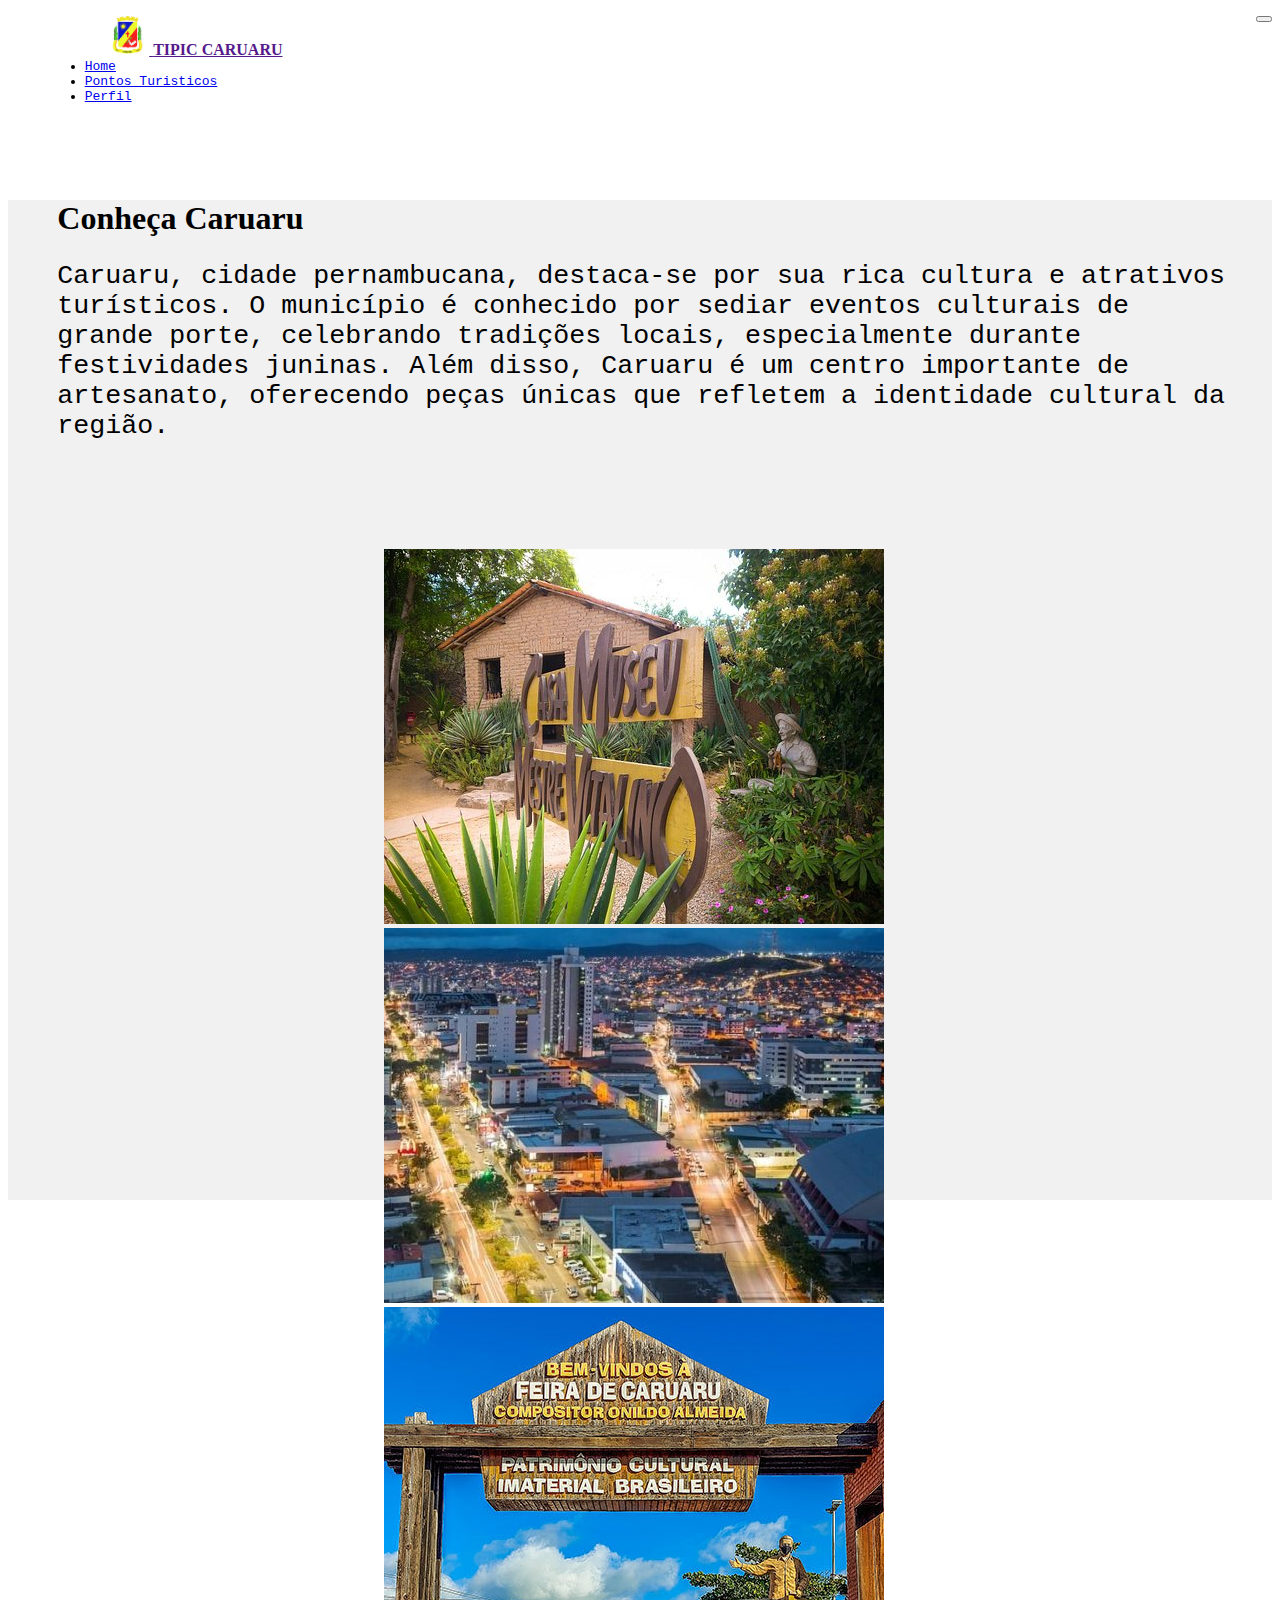
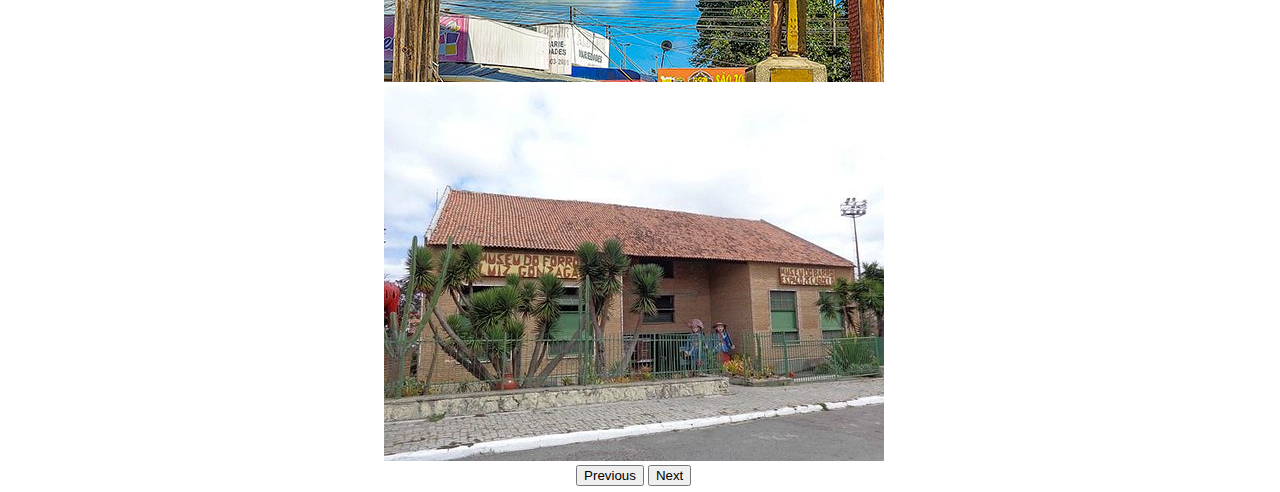
<file: index.html>
<!DOCTYPE html>
<html lang="pt-br">
<head>
    <meta charset="UTF-8">
    <meta name="viewport" content="width=device-width, initial-scale=1.0">
    <title>TIPIC CARUARU</title>
    <link href="https://cdn.jsdelivr.net/npm/bootstrap@5.3.2/dist/css/bootstrap.min.css" rel="stylesheet" integrity="sha384-T3c6CoIi6uLrA9TneNEoa7RxnatzjcDSCmG1MXxSR1GAsXEV/Dwwykc2MPK8M2HN" crossorigin="anonymous">
    <link rel="stylesheet" href="Css/geral.css">
</head>
<body>  
    <nav class="navbar navbar-expand-lg " id="navbar">
        <div class="conteiner-fluid" id="conteiner">      
            <ul class="navbar-nav navbar-brand " > 
            <a href="" class="nav-link" class="" id="linklogo">
                <img  src="./Assets/img/logo.png" alt="" id="logo">
                <strong>TIPIC CARUARU</strong>
            
            <button class="navbar-toggler" type="button" data-bs-toggle="collapse" data-bs-target="#n_bar"    aria-controls="navbarNavAltMarkup" aria-label="Toggle navigation">
                <span class="navbar-toggler-icon"></span>
            </button>
            </a> 
            <div class="collapse navbar-collapse "  id="n_bar">
                <li class="nav-item  linkHome" id="link">
                    <a href="index.html" class="nav-link">Home</a>
                </li>
                <li class="nav-item" id="link">
                    <a href="pturisticos.html" class="nav-link">Pontos Turisticos</a>
                </li>
                
                </li>
                <li class="nav-item" id="link">
                    <a href="./login.html" class="nav-link">Perfil</a>
                </li>
                </ul>
            </div>
        </div>
    </nav>
    <div  id="corpo" class="conteiner-fluid">
        <div class="row " id="cont1">
            <div class="col-sm-12 col-md-6 col-lg-6" >
            <h1 id="titleIntroducao">Conheça Caruaru</h1>
            <p id="introducao">Caruaru, cidade pernambucana, destaca-se por sua rica cultura e atrativos turísticos. O município é conhecido por sediar eventos culturais de grande porte, celebrando tradições locais, especialmente durante festividades juninas. Além disso, Caruaru é um centro importante de artesanato, oferecendo peças únicas que refletem a identidade cultural da região.            
            </p>
            </div>
            <div class="col-sm-12 col-md-6" id="cont2">
                <div id="carouselExampleFade" class="carousel slide carousel-fade" data-bs-ride="carousel">
                    <div class="carousel-inner">
                    <div class="carousel-item active">
                        <img src="./Assets/img/vitalino.jpg" class="d-block w-100" alt="...">
                    </div>
                    <div class="carousel-item">
                        <img src="./Assets/img/caruaru.png" class="d-block w-100" alt="...">
                    </div>
                    <div class="carousel-item">
                        <img src="./Assets/img/feira.png" class="d-block w-100" alt="...">
                    </div>
                    <div class="carousel-item">
                        <img src="./Assets/img/museu.jpg" class="d-block w-100" alt="...">
                    </div>
                    </div>
                    <button class="carousel-control-prev" type="button" data-bs-target="#carouselExampleFade" data-bs-slide="prev">
                    <span class="carousel-control-prev-icon" aria-hidden="true"></span>
                    <span class="visually-hidden">Previous</span>
                    </button>
                    <button class="carousel-control-next" type="button" data-bs-target="#carouselExampleFade" data-bs-slide="next">
                    <span class="carousel-control-next-icon" aria-hidden="true"></span>
                    <span class="visually-hidden">Next</span>
                    </button>
                </div>
            </div>
        </div>
    </div>













<script src="https://cdn.jsdelivr.net/npm/bootstrap@5.3.2/dist/js/bootstrap.bundle.min.js" integrity="sha384-C6RzsynM9kWDrMNeT87bh95OGNyZPhcTNXj1NW7RuBCsyN/o0jlpcV8Qyq46cDfL" crossorigin="anonymous"></script>
</body>
</html>
</file>
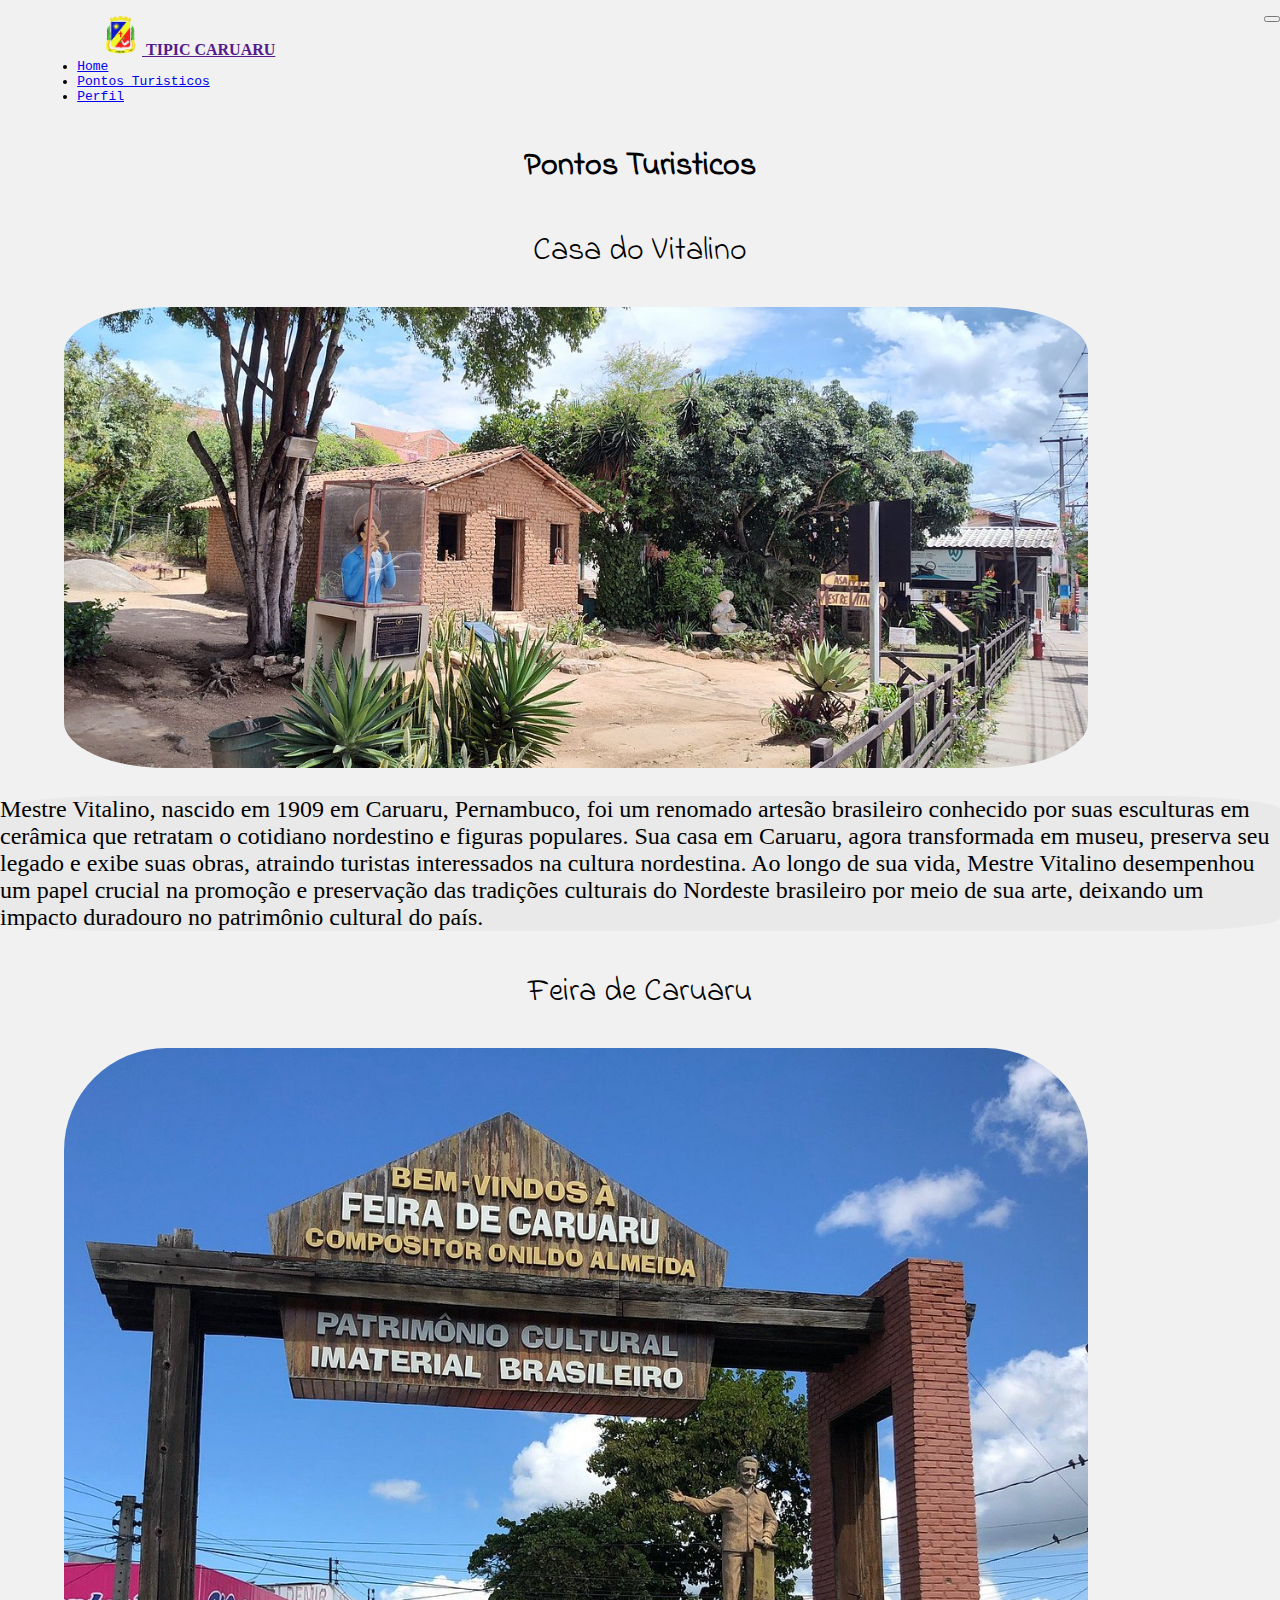
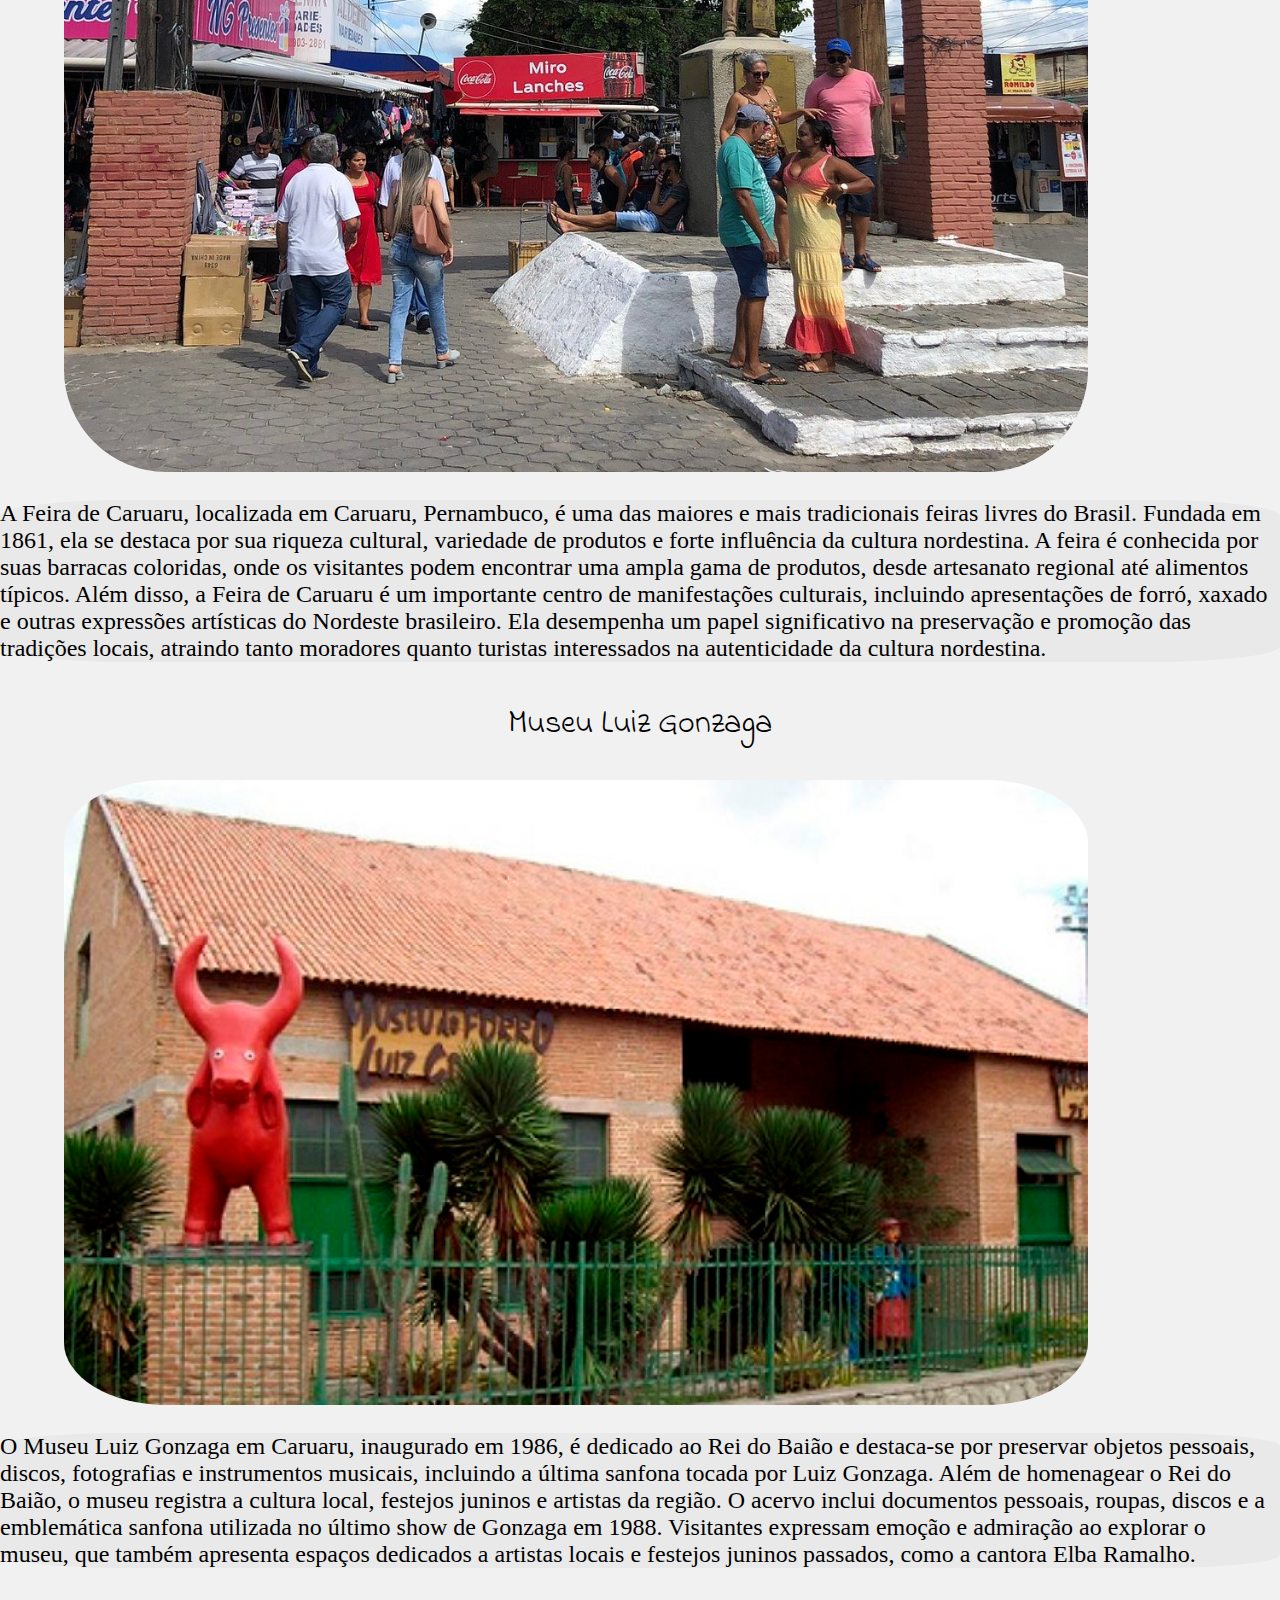
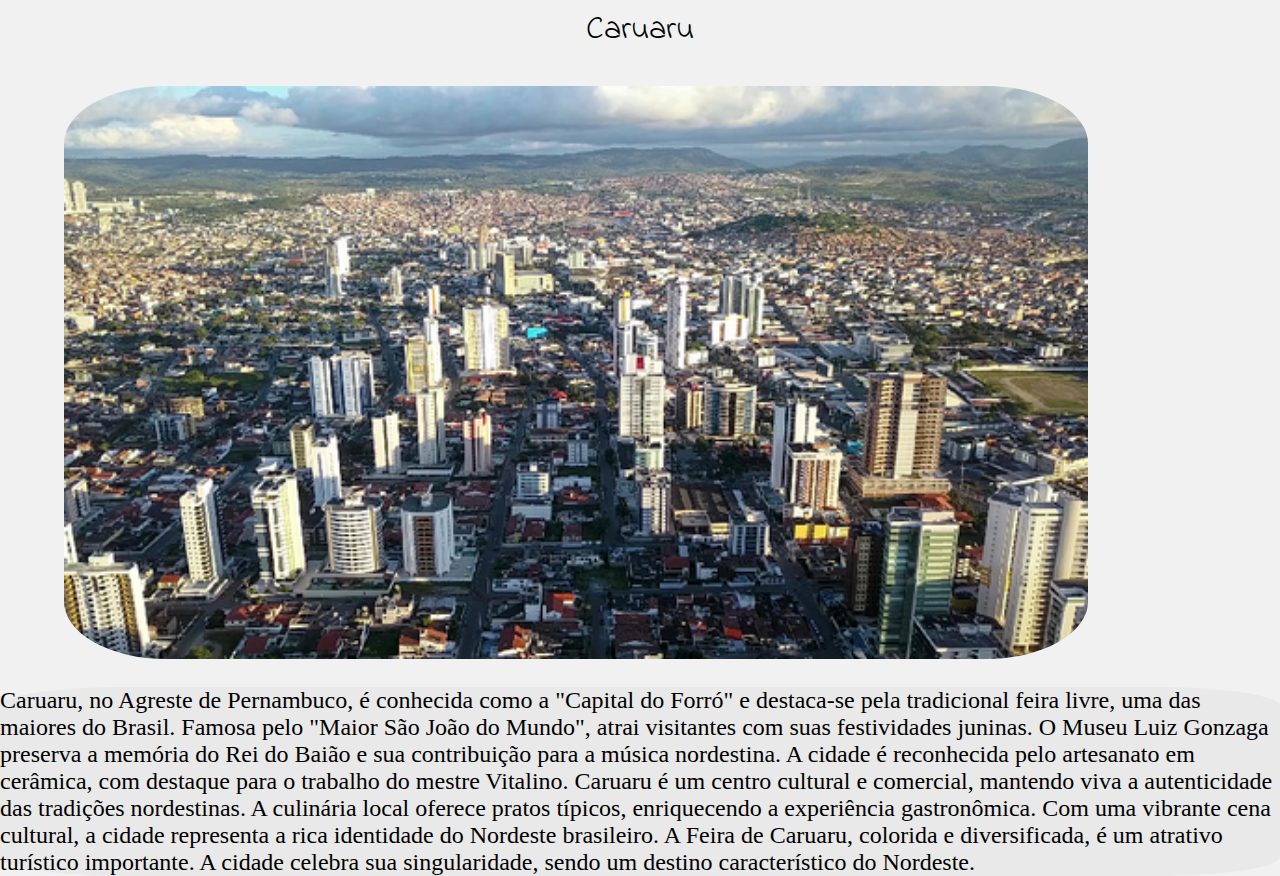
<file: pturisticos.html>
<!DOCTYPE html>
<html lang="pt-br">
<head>
    <meta charset="UTF-8">
    <meta name="viewport" content="width=device-width, initial-scale=1.0">
    <link rel="stylesheet" href="Css/pturisticos.css">
    <link rel="stylesheet" href="Css/geral.css">
    <link rel="preconnect" href="https://fonts.googleapis.com">
    <link rel="preconnect" href="https://fonts.gstatic.com" crossorigin>
    <link href="https://fonts.googleapis.com/css2?family=Indie+Flower&display=swap" rel="stylesheet">
    <link rel="preconnect" href="https://fonts.googleapis.com">
    <link rel="preconnect" href="https://fonts.gstatic.com" crossorigin>
    <link href="https://fonts.googleapis.com/css2?family=Indie+Flower&display=swap" rel="stylesheet">
    <link href="https://cdn.jsdelivr.net/npm/bootstrap@5.3.2/dist/css/bootstrap.min.css" rel="stylesheet" integrity="sha384-T3c6CoIi6uLrA9TneNEoa7RxnatzjcDSCmG1MXxSR1GAsXEV/Dwwykc2MPK8M2HN" crossorigin="anonymous">
    
    <title>PONTOS TURISTICOS</title>
</head>

<body class="conteiner-fluid" id="corpo">
    <nav class="navbar navbar-expand-lg " id="navbar">
        <div class="conteiner-fluid" id="conteiner">      
            <ul class="navbar-nav navbar-brand " > 
            <a href="" class="nav-link" class="" id="linklogo">
                <img  src="./Assets/img/logo.png" alt="" id="logo">
                <strong>TIPIC CARUARU</strong>
            
            <button class="navbar-toggler" type="button" data-bs-toggle="collapse" data-bs-target="#n_bar"    aria-controls="navbarNavAltMarkup" aria-label="Toggle navigation">
                <span class="navbar-toggler-icon"></span>
            </button>
            </a> 
            <div class="collapse navbar-collapse "  id="n_bar">
                <li class="nav-item  linkHome" id="link">
                    <a href="index.html" class="nav-link">Home</a>
                </li>
                <li class="nav-item" id="link">
                    <a href="pturisticos.html" class="nav-link">Pontos Turisticos</a>
                </li>
                
                </li>
                <li class="nav-item" id="link">
                    <a href="./login.html" class="nav-link">Perfil</a>
                </li>
                </ul>
            </div>
        </div>
    </nav>
    
    <h1 class="row justify-content-center" id="title"><strong>Pontos Turisticos</strong></h1>
    
     
    <p class="row justify-content-center" id="titlePontos">Casa do Vitalino</p>
    <div class="row col-12">    
        <div class="col-sm-12 col-md-6 col-lg-6">
            <img class="" id="img" src="Assets/img/museu-casa-do-mestre .jpg" alt="">
        </div>
        <div class="col-sm-12 col-md-6 col-lg-6" id="text-container">
            <p> Mestre Vitalino, nascido em 1909 em Caruaru, Pernambuco, foi um renomado artesão brasileiro conhecido por
                suas esculturas em cerâmica que retratam o cotidiano nordestino e figuras populares. Sua casa em Caruaru,
                agora transformada em museu, preserva seu legado e exibe suas obras, atraindo turistas interessados na
                cultura nordestina. Ao longo de sua vida, Mestre Vitalino desempenhou um papel crucial na promoção e
                preservação das tradições culturais do Nordeste brasileiro por meio de sua arte, deixando um impacto
                duradouro no patrimônio cultural do país.
            </p>
        </div>
    </div>

    <p class="row justify-content-center" id="titlePontos">Feira de Caruaru</p>
    <div class="row col-12">
        <div class="col-sm-12 col-md-6 col-lg-6">
            <img class="" id="img" src="Assets/img/feira2.jpg" alt="">
        </div>    
        <div class="col-sm-12 col-md-6 col-lg-6" id="text-container">
            <p>A Feira de Caruaru, localizada em Caruaru, Pernambuco, é uma das maiores e mais tradicionais feiras
                livres do Brasil. Fundada em 1861, ela se destaca por sua riqueza cultural, variedade de produtos e
                forte influência da cultura nordestina. A feira é conhecida por suas barracas coloridas, onde os
                visitantes podem encontrar uma ampla gama de produtos, desde artesanato regional até alimentos típicos.
                Além disso, a Feira de Caruaru é um importante centro de manifestações culturais, incluindo
                apresentações de forró, xaxado e outras expressões artísticas do Nordeste brasileiro. Ela desempenha um
                papel significativo na preservação e promoção das tradições locais, atraindo tanto moradores quanto
                turistas interessados na autenticidade da cultura nordestina.
            </p>
        </div>
    </div>

    <p class="row justify-content-center" id="titlePontos">Museu Luiz Gonzaga</p>
    <div class="row col-12">
        <div class="col-sm-12 col-md-6 col-lg-6">
            <img class="" id="img" src="Assets/img/museu de forro.jpg" alt="">
        </div>
        <div class="col-sm-12 col-md-6 col-lg-6" id="text-container">
            <p>
                O Museu Luiz Gonzaga em Caruaru, inaugurado em 1986, é dedicado ao Rei do Baião e destaca-se por
                preservar objetos pessoais, discos, fotografias e instrumentos musicais, incluindo a última sanfona
                tocada por Luiz Gonzaga. Além de homenagear o Rei do Baião, o museu registra a cultura local, festejos
                juninos e artistas da região. O acervo inclui documentos pessoais, roupas, discos e a emblemática
                sanfona utilizada no último show de Gonzaga em 1988. Visitantes expressam emoção e admiração ao explorar
                o museu, que também apresenta espaços dedicados a artistas locais e festejos juninos passados, como a
                cantora Elba Ramalho.
            </p>
        </div>
    </div>

    <p class="row justify-content-center" id="titlePontos">Caruaru</p>
    <div class="row col-12">
        <div class="col-sm-12 col-md-6 col-lg-6">
            <img class="" id="img" src="Assets/img/caruaru2.png" alt="">
        </div>
        <div class="col-sm-12 col-md-6 col-lg-6" id="text-container">
            <p>
                Caruaru, no Agreste de Pernambuco, é conhecida como a "Capital do Forró" e destaca-se pela tradicional
                feira livre, uma das maiores do Brasil. Famosa pelo "Maior São João do Mundo", atrai visitantes com suas
                festividades juninas. O Museu Luiz Gonzaga preserva a memória do Rei do Baião e sua contribuição para a
                música nordestina. A cidade é reconhecida pelo artesanato em cerâmica, com destaque para o trabalho do
                mestre Vitalino. Caruaru é um centro cultural e comercial, mantendo viva a autenticidade das tradições
                nordestinas. A culinária local oferece pratos típicos, enriquecendo a experiência gastronômica. Com uma
                vibrante cena cultural, a cidade representa a rica identidade do Nordeste brasileiro. A Feira de
                Caruaru, colorida e diversificada, é um atrativo turístico importante. A cidade celebra sua
                singularidade, sendo um destino característico do Nordeste.
            </p>
        </div>
    </div>


    <script src="https://cdn.jsdelivr.net/npm/bootstrap@5.3.2/dist/js/bootstrap.bundle.min.js" integrity="sha384-C6RzsynM9kWDrMNeT87bh95OGNyZPhcTNXj1NW7RuBCsyN/o0jlpcV8Qyq46cDfL" crossorigin="anonymous"></script>
</body>

</html>
</file>
<file: Css/geral.css>
#logo{
    width:40px;
    margin-left: 5%;
}

#conteiner{
    width:100% ;
}

#link{
    margin: auto 3%;          /*CSS BARRA NAV*/
    font-family: monospace;
}

#linklogo{
    padding-right: 10%;
}

.navbar-toggler{
    float: right;
}

/*-------------------------------------------------------------------*/

#corpo{
    background-color: #f1f1f1;
    width: 100%;
    height: 1000px;
    margin: 0;                                        /*CSS CONTEUDO*/
}


#carouselExampleFade{
    text-align: center;
    margin-top: 9%;
}

#titleIntroducao{
    margin-top: 8%;
    margin-left: 2%;
    font-family: Comic Sans MS, Comic Sans, cursive;
}

#introducao{
    margin-left: 2%;
    font-family: monospace;
    font-size: 20pt;
    margin-top: 2%;
}

body{
    overflow:hidden ;
}

#cont1{
    padding-left: 2%;
    padding-right: 3%;
}
</file>
<file: Css/pturisticos.css>
#title{
    margin-top: 3%;
}

#img{
    height: 100%;
    width: 80%;
    border-radius: 10%;
    margin-left: 5%;
   
}

#titlePontos{
    font-family: 'Indie Flower', cursive;
    font-size: 200%;
    text-align: center;
    margin-top: 3%;
}

#text-container {
    font-size: x-large;
    background-color: rgba(212, 212, 212, 0.281);
    border-radius: 10%;
}


h1 {
    font-family: 'Indie Flower', cursive;
    text-align: center;
}

#corpo{
    height: 500%;
    overflow: auto;
}
</file>
